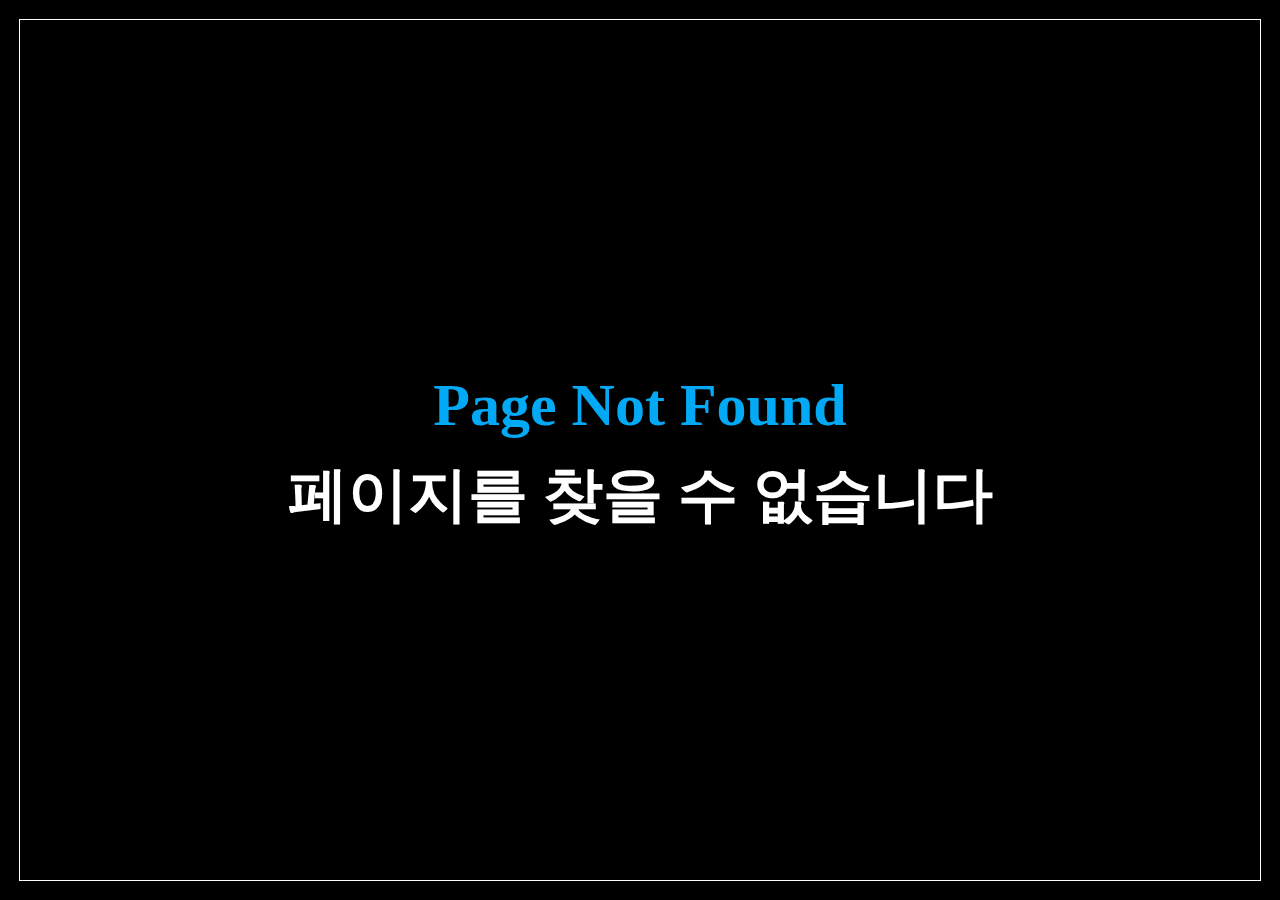
<file: 404/index.html>
<!DOCTYPE html>
<html lang="ko">
<head>
<meta charset="utf-8">
<meta name="viewport" content="width=device-width, initial-scale=1.0, maximum-scale=1.0, minimum-scale=1.0, user-scalable=no, target-densitydpi=medium-dpi" />
<meta name="format-detection" content="telephone=no, email=no, address=no">
<meta name="theme-color" content="#000000">
<meta name="apple-mobile-web-app-status-bar-style" content="#000000">
<title>Page Not Found</title>
<style>
*{padding:0; margin:0;}
html, body{height:100%;}
body{background-color:#000;}
main{display:block; position:relative; height:100vh; outline:1px solid #fff; outline-offset:-20px;}
main *::selection{background-color:red; color:#fff;}
section{position:absolute; left:0; top:50%; width:100%; font-size:30px; text-align:center; color:#fff; transform:translate(0,-50%);}
section h1{line-height:150%;}
section span{color:#03a9f4;}
#fingertip{display:none; position:absolute; left:0; top:0; width:10px; height:10px; background-color:#fff; border-radius:50%; opacity:0;}
#fingertip::after{display:none; position:absolute; left:0; top:0; width:100%; height:100%; border:1px solid #fff; border-radius:50%; box-sizing:border-box; opacity:0; content:"";}
#fingertip.on{display:block; animation:fingertip .5s ease-in-out;}
#fingertip.on::after{display:block; animation:fingertip .5s ease-in-out;}
@keyframes fingertip{
	0%{
		transform:scale(1);
		opacity:1;
	}
	100%{
		transform:scale(3);
		opacity:0;
	}
}
</style>
</head>

<body>
	<main>
		<section>
			<h1><span>Page Not Found</span><br>페이지를 찾을 수 없습니다</h1>
		</section>
		<div id="fingertip"></div>
	</main>
<script>
;(function(w){
	var $main = document.querySelector("main"), $fingertip = document.querySelector("#fingertip");
	var sX, sY, eX, eY;
	var HandleStart = function(e){
		$fingertip.className = "";
	};
	var HandleEnd = function(e){
		if(e.type == "touchend"){
			sX = e.changedTouches[0].pageX, sY = e.changedTouches[0].pageY;
		}else{
			sX = e.pageX, sY = e.pageY;
		};
		$fingertip.style.left = (sX - 5) + "px";
		$fingertip.style.top = (sY - 5) + "px";
		$fingertip.className = "on";
		window.navigator.vibrate && window.navigator.vibrate(200);
	};
	if("ontouchstart" in window){
		$main.addEventListener("touchstart", HandleStart, false);
		$main.addEventListener("touchend", HandleEnd, false);
	}else{
		$main.addEventListener("mousedown",HandleStart);
		$main.addEventListener("mouseup",HandleEnd);
	};
})(window);
</script>
</body>
</html>
</file>
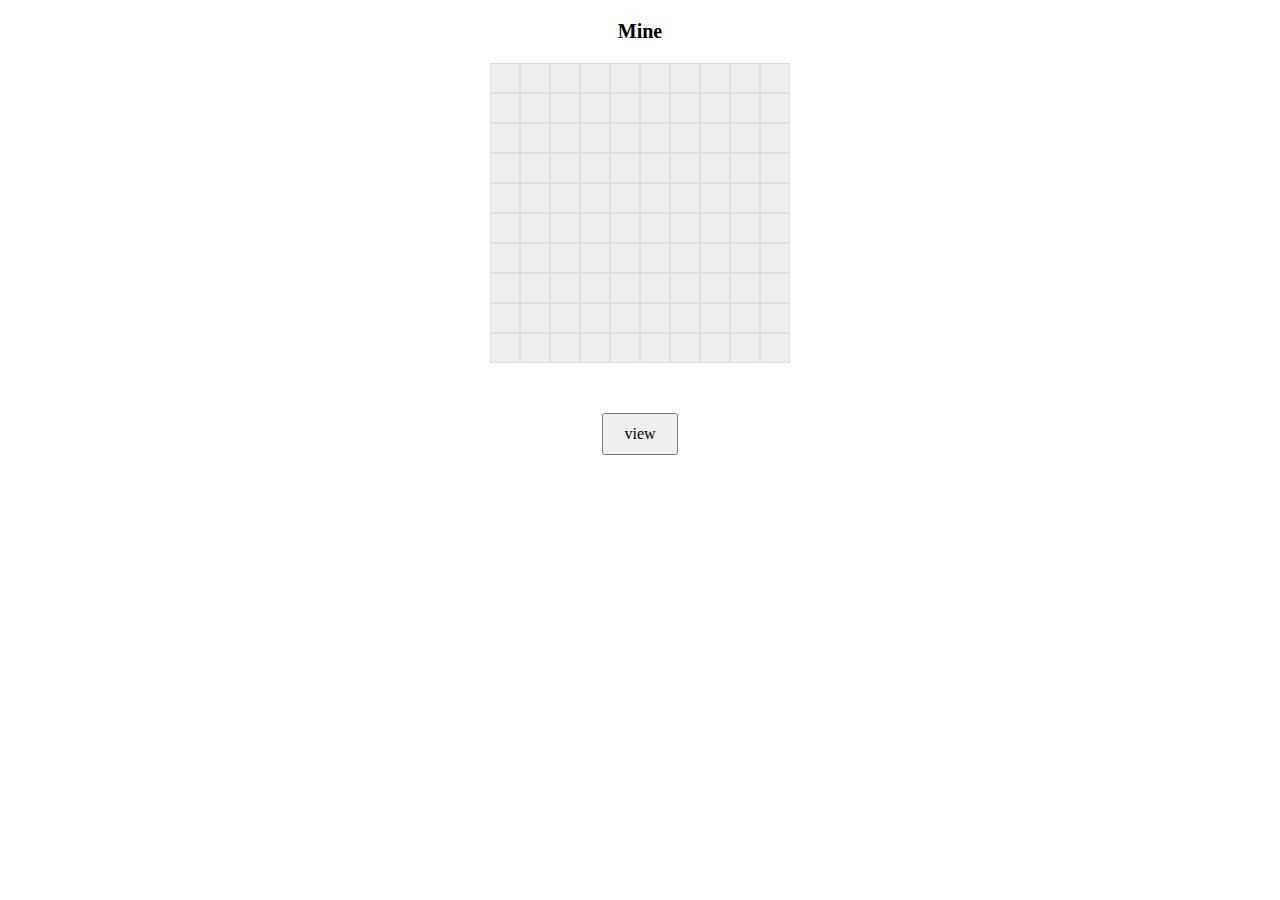
<file: mine/index.html>
<!DOCTYPE html>
<html lang="ko">
<head>
<meta charset="utf-8">
<title>Mine</title>
<link rel="stylesheet" href="./src/css/mine.css">
</head>

<body>
	<div id="wrap">
		<h1>Mine</h1>
		<div id="game"></div>
		<div id="btn_area">
			<button type="button" id="view">view</button>
		</div>
	</div>
<script src="./src/js/mine.js"></script>
</body>
</html>
</file>
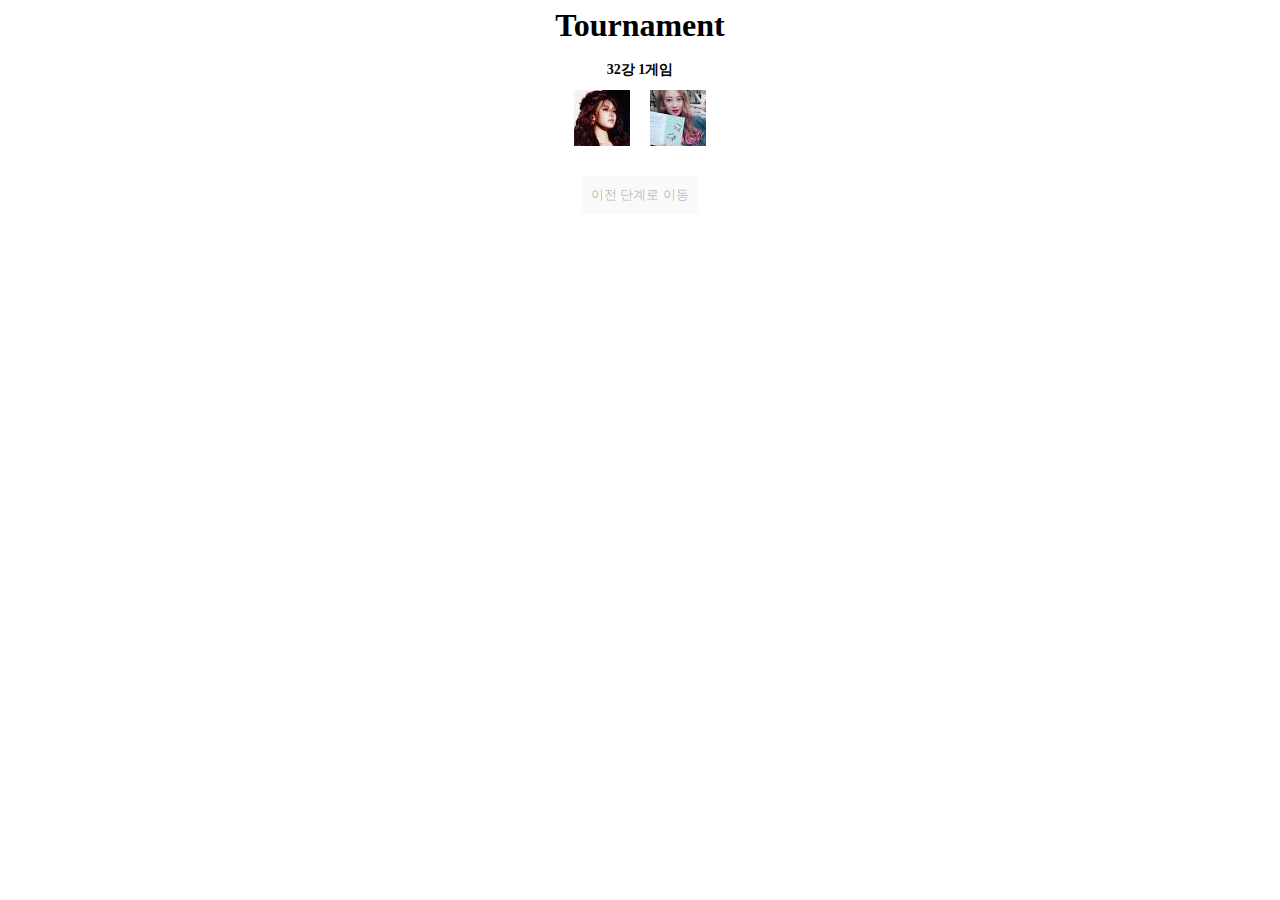
<file: tournament/index.html>
<!DOCTYPE html>
<html lang="ko">
<head>
<meta charset="utf-8">
<title>Tournament</title>
<link rel="stylesheet" href="./src/css/tournament.css">
</head>

<body>
	<section id="wrap">
		<h1>Tournament</h1>
		<main role="main">
			<h2></h2>
			<div id="content" aria-live="polite"></div>
		</main>
		<button type="button" id="cancel" role="button" aria-disabled="true" disabled>이전 단계로 이동</button>
	</section>
<script src="./src/js/tournament.js"></script>
</body>
</html>
</file>
<file: mine/src/css/mine.css>
@charset "UTF-8";

*{padding:0; margin:0; font-family:'돋움',Dotum; font-size:16px;}
#wrap{width:300px; margin:0 auto; text-align:center;}
h1{padding:20px; font-size:20px;}
#game{width:300px; height:300px; margin:0 auto 50px;}
#game span{display:block; float:left; position:relative; width:30px; height:30px; border:1px solid #ddd; box-sizing:border-box; color:#000; line-height:30px; transition:background-color .3s, border-color .6s;}
#game span:hover{border-color:#000;}
#game span.fail{background-color:red;}
#game span[data-number]::before{position:absolute; left:0; top:0; z-index:10; width:100%; height:100%; font-weight:bold; color:red; content:attr(data-number);}
#game span[data-number="0"]::before{font-weight:normal; color:gray;}
#game span[data-number="1"]::before{color:blue;}
#game span[data-number="2"]::before{color:green;}
#game span[data-number="*"]::before{background:url(../images/mine.png) center center/70% no-repeat; content:"";}
#game span::after{position:absolute; left:0; top:0; z-index:20; width:100%; height:100%; background-color:#eee; transition:opacity .3s; content:"";}
#game span:hover::after{background-color:#ddd;}
#game span.fail::after, #game span.open::after{opacity:0;}
#game span.choice::after{opacity:1; background:#eee url(../images/flag.png) center center/50% no-repeat;}
#game.complete span.choice::after{opacity:1; background-color:red;}
#game span.tempChoice::after, #game.tempChoice span.choice::after{opacity:1; content:"?";}
#game.complete span::after{opacity:0;}
#btn_area button{padding:10px 20px;}
</file>
<file: tournament/src/css/tournament.css>
@charset "UTF-8";

body,section,main,div,ol,ul,li,h1,h2{padding:0; margin:0;}
body{font-family:'돋움',Dotum; text-align:center;}
h1{line-height:50px;}
h2{font-size:14px; line-height:40px;}
ol,ul{overflow:hidden; display:flex; justify-content:center; list-style:none;}
ol{flex-direction:column;}
ul li{flex:none; width:56px; margin:0 10px;}
a, .complete ul li{overflow:hidden; display:block; width:56px; height:56px; background-color:#ccc; text-indent:-10000em;}
#content{margin-bottom:30px;}
.complete ol > li{padding:5px;}
.complete ol > li::before{display:block; margin-bottom:5px; content:attr(data-vs);}
button{padding:10px; border:0;}
.model{background-position:center center; background-repeat:no-repeat;}
.model-0{background-image:url(../images/model-0.jpg);}
.model-1{background-image:url(../images/model-1.jpg);}
.model-2{background-image:url(../images/model-2.jpg);}
.model-3{background-image:url(../images/model-3.jpg);}
.model-4{background-image:url(../images/model-4.jpg);}
.model-5{background-image:url(../images/model-5.jpg);}
.model-6{background-image:url(../images/model-6.jpg);}
.model-7{background-image:url(../images/model-7.jpg);}
.model-8{background-image:url(../images/model-8.jpg);}
.model-9{background-image:url(../images/model-9.jpg);}
.model-10{background-image:url(../images/model-10.jpg);}
.model-11{background-image:url(../images/model-11.jpg);}
.model-12{background-image:url(../images/model-12.jpg);}
.model-13{background-image:url(../images/model-13.jpg);}
.model-14{background-image:url(../images/model-14.jpg);}
.model-15{background-image:url(../images/model-15.jpg);}
.model-16{background-image:url(../images/model-16.jpg);}
.model-17{background-image:url(../images/model-17.jpg);}
.model-18{background-image:url(../images/model-18.jpg);}
.model-19{background-image:url(../images/model-19.jpg);}
.model-20{background-image:url(../images/model-20.jpg);}
.model-21{background-image:url(../images/model-21.jpg);}
.model-22{background-image:url(../images/model-22.jpg);}
.model-23{background-image:url(../images/model-23.jpg);}
.model-24{background-image:url(../images/model-24.jpg);}
.model-25{background-image:url(../images/model-25.jpg);}
.model-26{background-image:url(../images/model-26.jpg);}
.model-27{background-image:url(../images/model-27.jpg);}
.model-28{background-image:url(../images/model-28.jpg);}
.model-29{background-image:url(../images/model-29.jpg);}
.model-30{background-image:url(../images/model-30.jpg);}
.model-31{background-image:url(../images/model-31.jpg);}
</file>
